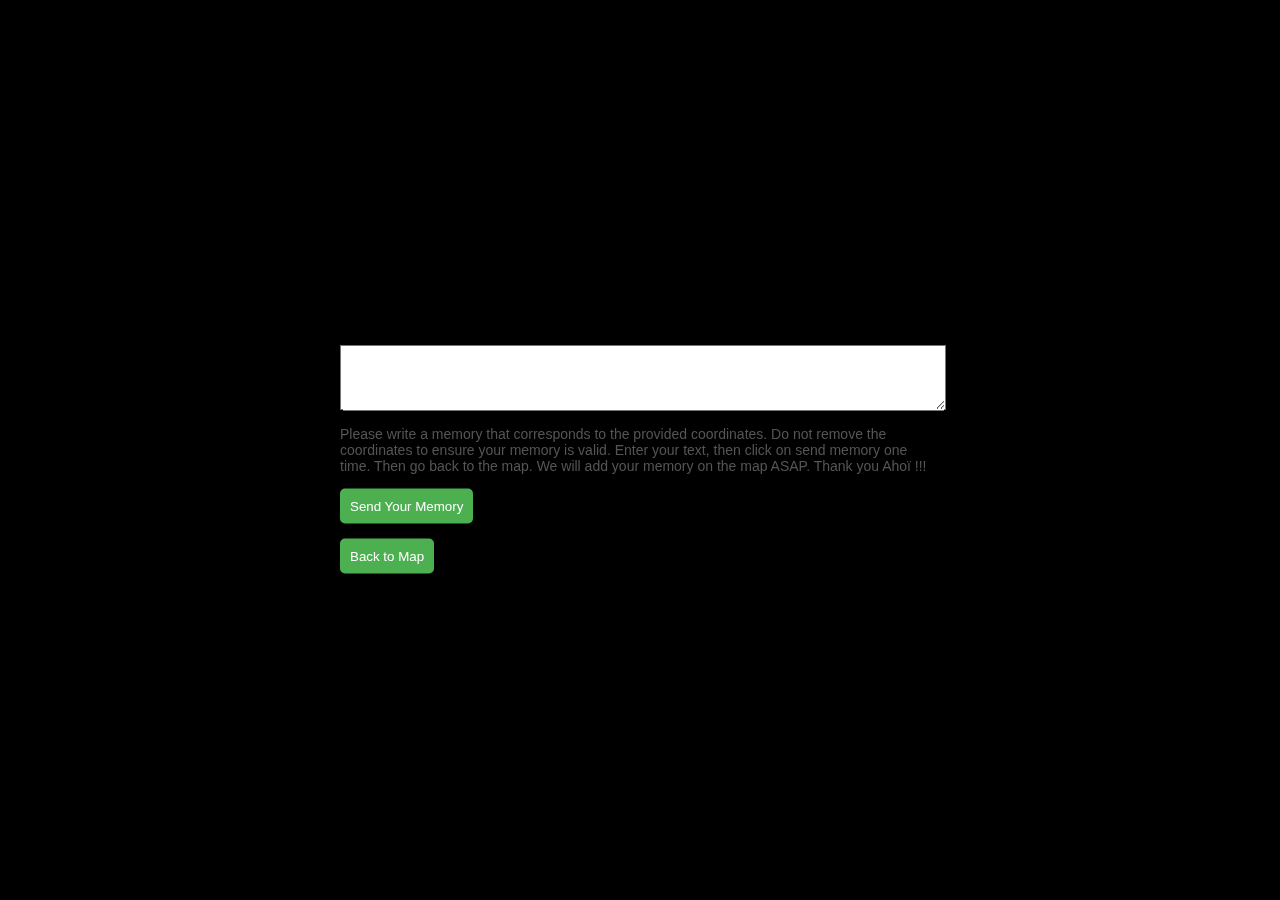
<file: submit_memory.html>
<!DOCTYPE html>
<html lang="en">

<head>
    <meta charset="UTF-8">
    <title>Submit Memory</title>
    <link rel="stylesheet" href="form_styles.css">
    <style>
        body {
            margin: 0;
            overflow: hidden;
            font-family: 'Arial', sans-serif;
            background-color: #000; /* Couleur de fond noire */
        }

        #background {
            position: fixed;
            width: 150%;
            height: 150%;
            top: 0;
            left: 0;
            pointer-events: none;
            overflow: hidden;
        }

        #background iframe {
            width: 100vw;
            height: 100vh;
            object-fit: cover;
            transform: scale(1.2); /* Ajustez la valeur pour zoomer davantage (1.2 est un exemple) */
        }

        #form-container {
            position: absolute;
            top: 50%;
            left: 50%;
            transform: translate(-50%, -50%);
            background-color: #000; /* Couleur de fond noire */
            padding: 20px;
            border-radius: 10px;
            box-shadow: 0 0 10px rgba(0, 0, 0, 0.2);
            z-index: 1;
            color: #000; /* Couleur du texte noir */
        }

        h1, label, textarea, p, button {
            display: block;
            margin-bottom: 15px;
            color: #000; /* Couleur du texte noir */
        }

        /* Style spécifique pour les coordonnées (en noir) */
        label.coordinates {
            color: #000; /* Couleur du texte noir */
        }

        textarea {
            width: 100%;
        }

        button {
            padding: 10px;
            background-color: #4CAF50;
            color: #fff;
            border: none;
            border-radius: 5px;
            cursor: pointer;
            text-decoration: none; /* Supprime le soulignement */
        }

        button:hover {
            background-color: #45a049;
        }

        /* Style pour supprimer le soulignement du texte du bouton du formulaire */
        #form-container a {
            text-decoration: none;
        }
    </style>
    <script src="https://code.jquery.com/jquery-3.6.4.min.js"></script>
    <script src="https://cdn.emailjs.com/dist/email.min.js"></script> <!-- Inclusion de la bibliothèque EmailJS -->
    <script src="email.js"></script>
    <script src="form_script.js"></script>
</head>

<body>
    <!-- Gif en fond d'écran -->
    <div id="background">
        <iframe src="https://giphy.com/embed/pGa3r86JE5UArWQB7G" frameborder="0" class="giphy-embed" allowFullScreen></iframe>
    </div>

    <!-- Conteneur du formulaire -->
    <div id="form-container">
        <form id="memoryForm">
            <!-- Champ texte pour le corps du texte -->
            <label for="memoryText">Your Memory:</label>
            <textarea id="memoryText" name="memoryText" rows="4" cols="50" required></textarea>
            <p style="font-size: 14px; color: #555;">Please write a memory that corresponds to the provided coordinates. Do not remove the coordinates to ensure your memory is valid. Enter your text, then click on send memory one time. Then go back to the map. We will add your memory on the map ASAP. Thank you Ahoï !!!</p>
            <button type="button" id="sendMemoryButton">Send Your Memory</button>
        </form>

        <!-- Bouton de retour à la carte -->
        <a href="index.html">
            <button type="button">Back to Map</button>
        </a>
    </div>

    <script>
        $(document).ready(function () {
            // Récupérer les paramètres d'URL (lat et lng)
            var urlParams = new URLSearchParams(window.location.search);
            var lat = urlParams.get('lat');
            var lng = urlParams.get('lng');

            // Afficher les coordonnées dans le champ texte (peut être masqué si nécessaire)
            if (lat !== null && lng !== null) {
                $('#memoryText').val('Coordinates: Lat=' + lat + ', Lng=' + lng);
            }

            $('#sendMemoryButton').on('click', function () {
                sendMemory(lat, lng);
            });
        });

        function sendMemory(lat, lng) {
            var coordinates = 'Lat=' + lat + ', Lng=' + lng;
            var memoryText = $('#memoryText').val();

            emailjs.send("service_f48v2un", "template_vxz0hml", {
                coordinates: coordinates,
                memoryText: memoryText
            }).then(
                function (response) {
                    console.log('E-mail sent successfully:', response);
                    // Ajoutez ici toute logique supplémentaire après l'envoi réussi
                },
                function (error) {
                    console.log('Error sending e-mail:', error);
                    // Ajoutez ici toute logique supplémentaire en cas d'erreur

                    // Affichez les détails de l'erreur dans une alerte pour un débogage rapide
                    alert('Error sending e-mail: ' + JSON.stringify(error));
                }
            );
        }
    </script>
</body>

</html>
</file>
<file: form_styles.css>
/* styles.css */

body {
    margin: 0;
    overflow: hidden;
    font-family: 'Arial', sans-serif;
    background-color: #000; /* Couleur de fond noire */
}

#background {
    position: fixed;
    width: 150%;
    height: 150%;
    top: 0;
    left: 0;
    pointer-events: none;
    overflow: hidden;
}

#background iframe {
    width: 100vw;
    height: 100vh;
    object-fit: cover;
    transform: scale(1.2); /* Ajustez la valeur pour zoomer davantage (1.2 est un exemple) */
}

#form-container {
    position: absolute;
    top: 50%;
    left: 50%;
    transform: translate(-50%, -50%);
    background-color: #000; /* Couleur de fond noire */
    padding: 20px;
    border-radius: 10px;
    box-shadow: 0 0 10px rgba(0, 0, 0, 0.2);
    z-index: 1;
    color: #000; /* Couleur du texte noir */
}

h1, label, textarea, p, button {
    display: block;
    margin-bottom: 15px;
    color: #000; /* Couleur du texte noir */
}

textarea {
    width: 100%;
}

button {
    padding: 10px;
    background-color: #4CAF50;
    color: #000; /* Couleur du texte noir */
    border: none;
    border-radius: 5px;
    cursor: pointer;
}

button:hover {
    background-color: #45a049;
}

/* Ajoutez cette règle CSS pour supprimer le soulignement du texte du bouton de retour à la carte */
#form-container a {
    text-decoration: none;
}
</file>
